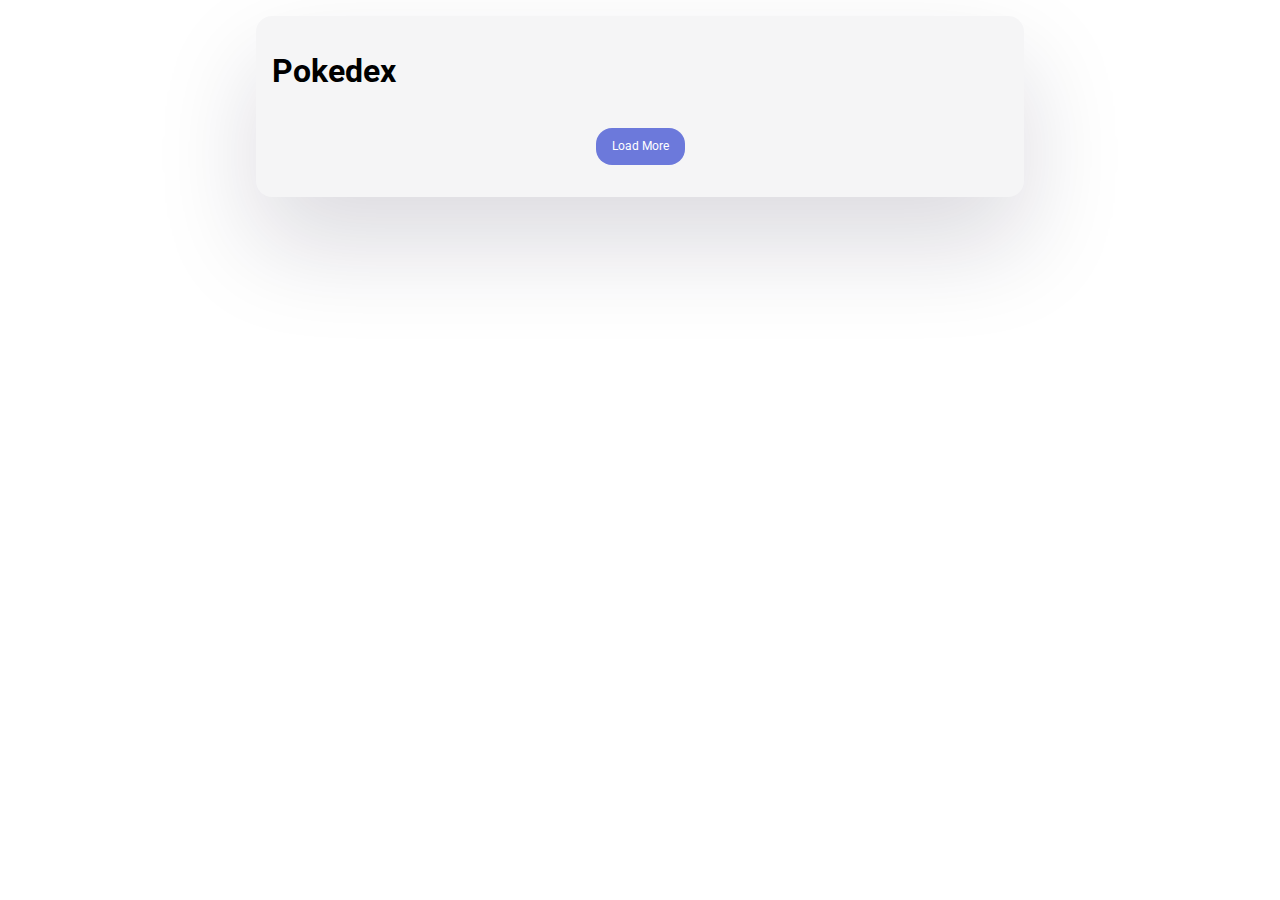
<file: index.html>
<!DOCTYPE html>
<html lang="pt-br">
	<head>
		<meta charset="UTF-8" />
		<meta name="viewport" content="width=device-width, initial-scale=1.0" />
		<title>Pokedex</title>
		<link rel="stylesheet" href="normalize.css" />
		<link rel="preconnect" href="https://fonts.googleapis.com" />
		<link rel="preconnect" href="https://fonts.gstatic.com" crossorigin />
		<link
			href="https://fonts.googleapis.com/css2?family=Roboto:wght@100;300;500;700&display=swap"
			rel="stylesheet"
		/>
		<link rel="stylesheet" href="assets/css/global.css" />
		<link rel="stylesheet" href="assets/css/pokedex.css" />
	</head>
	<body>
		<section class="content">
			<h1>Pokedex</h1>
			<ul id="pokemons">
			</ul>
			<div class="pagination">
				<button id="loadMore">Load More</button>
			</div>
		</section>
		<script src="./assets/js/pokemon-model.js"></script>
		<script src="./assets/js/poke-api.js"></script>
		<script src="./assets/js/main.js"></script>
	</body>
</html>
</file>
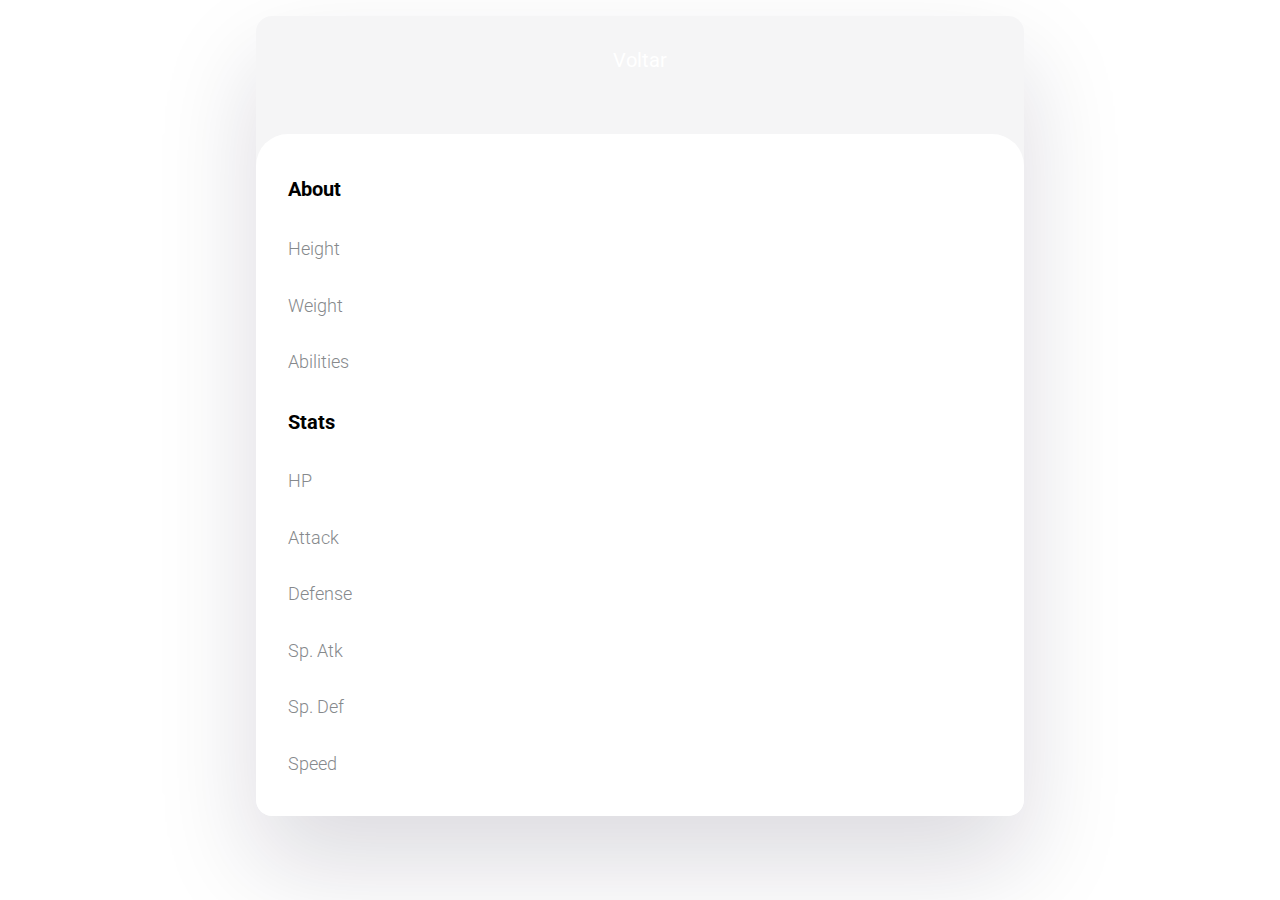
<file: pages/pokemon_details.html>
<!DOCTYPE html>
<html lang="pt-br">
	<head>
		<meta charset="UTF-8" />
		<meta name="viewport" content="width=device-width, initial-scale=1.0" />
		<title>Pokedex</title>
		<link rel="stylesheet" href="../normalize.css" />
		<link rel="preconnect" href="https://fonts.googleapis.com" />
		<link rel="preconnect" href="https://fonts.gstatic.com" crossorigin />
		<link
			href="https://fonts.googleapis.com/css2?family=Roboto:wght@100;300;500;700&display=swap"
			rel="stylesheet"
		/>
		<link rel="stylesheet" href="../assets/css/global.css" />
		<link rel="stylesheet" href="../assets/css/detail.css" />
	</head>
	<body>
		<section class="content">
			<div id="info">
				<button><a href="../index.html">Voltar</a></button>
				<div id="info__container">
					<h1 id="pokemon-name"></h1>
					<span id="number"></span>
				</div>
				<div id="types">
					<span id="type1"></span>
					<span id="type2"></span>
				</div>
				<img id="pokemon-img" />
			</div>
			<div id="about">
				<p class="subtitle">About</p>
				<div id="basic">
					<p>Height</p>
					<span id="height"></span>
					<p>Weight</p>
					<span id="weight"></span>
					<p>Abilities</p>
					<span id="abilities"></span>
				</div>
				<p class="subtitle">Stats</p>
				<div id="stats">
					<p>HP</p>
					<span id="hp"></span>
					<p>Attack</p>
					<span id="attack"></span>
					<p>Defense</p>
					<span id="defense"></span>
					<p>Sp. Atk</p>
					<span id="spAttack"></span>
					<p>Sp. Def</p>
					<span id="spDefense"></span>
					<p>Speed</p>
					<span id="speed"></span>
				</div>
				<div id="sprites">
					<img id="front_sprite" />
					<img id="back_sprite" />
				</div>
			</div>
		</section>
		<script src="../assets/js/pokemon-model.js"></script>
		<script src="../assets/js/poke-api.js"></script>
		<script src="../assets/js/pokemon-details.js"></script>
	</body>
</html>
</file>
<file: assets/css/global.css>
* {
    font-family: 'Roboto', sans-serif;
    box-sizing: border-box;
}

body {
    min-width: 320px;
    padding: 1rem 0;
}

.content {
    background-color: #f5f5f6;
    border-radius: 1rem;
    box-shadow: rgba(17, 12, 46, 0.15) 0px 48px 100px 0px;
    padding: 1rem;
}

@media screen and (min-width: 768px) {
    .content {
        max-width: 60%;
        margin: 0 auto;
    }
}
</file>
<file: assets/css/pokedex.css>
#pokemons {
	display: grid;
	grid-template-columns: repeat(auto-fit, minmax(160px, 1fr));
	list-style: none;
	margin: 0;
	padding: 0;
}

.pokemon {
	color: #fff;
	border-radius: 1rem;
	display: flex;
	flex-direction: column;
	margin: 0.5rem;
	padding: 1rem;
	transition: 0.25s all;
}

.pokemon:hover {
	cursor: pointer;
	transform: translateY(-5px);
}

.pokemon .number {
	color: #fff;
	font-weight: 700;
	font-size: 0.625rem;
	text-align: right;
}

.pokemon .name {
	text-transform: capitalize;
}

.pokemon .detail {
	align-items: center;
	display: flex;
	flex-direction: row;
	justify-content: space-between;
}

.pokemon .detail .types {
	list-style: none;
	margin: 0;
	padding: 0;
}

.types .type {
	border-radius: 1rem;
	filter: brightness(115%);
	font-size: 0.625rem;
	margin: 0.25rem 0;
	padding: 0.25rem 0.5rem;
	text-transform: capitalize;
}

.pokemon .detail img {
	max-width: 100%;
	height: 70px;
}

.pagination {
	align-items: center;
	display: flex;
	justify-content: center;
	margin: 1rem 0;
	width: 100%;
}

.pagination button {
	background-color: #6c79db;
	border: none;
	border-radius: 1rem;
	color: #fff;
	cursor: pointer;
	font-size: 0.75rem;
	padding: 0.75rem 1rem;
	transition: 0.20s all;
}

#loadMore:hover {
	box-shadow: inset 8em 0 0 0 #464e8e;
}
</file>
<file: assets/css/detail.css>
.content {
	padding: 0;
}

#info {
	display: flex;
	flex-direction: column;
	padding: 2rem 1rem 0 1rem;
}

#info button {
	background-color: transparent;
	border: none;
	justify-self: start;
}

#info__container {
	align-items: center;
	display: flex;
	justify-content: space-between;
}

button a {
	color: #fff;
	font-family: 'Roboto', 'Sans-serif';
	font-size: 1.25rem;
	text-decoration: none;
}

#pokemon-name {
	color: #fff;
	text-transform: capitalize;
}

#number {
	color: #fff;
	font-size: 1.125rem;
	font-weight: 300;
}

#types span {
	border-radius: 1rem;
	color: #fff;
	filter: brightness(115%);
	font-size: 0.75rem;
	padding: 0.5rem 1rem;
	text-transform: capitalize;
}

#pokemon-img {
	align-self: center;
	position: relative;
	top: 30px;
	filter: drop-shadow(15px 5px rgba(0, 0, 0, 0.2));
	width: 200px;
}

#about {
	background-color: #fff;
	border-collapse: collapse;
	border-radius: 2rem 2rem 1rem 1rem;
	padding: 1.5rem 2rem;
}

.subtitle {
	font-size: 1.250rem;
	font-weight: 700;
}

#basic, #stats {
	align-items: center;
	display: grid;
	font-size: 1.120rem;
	font-weight: 300;
	grid-template-columns: 35% 50%;
}

#basic p, #stats p {
	color: #86898c;
}

#sprites {
	align-items: center;
	display: flex;
	justify-content: space-around;
}

#sprites img {
	width: 35%;
}


@media screen and (min-width: 768px) {
	#info {
		padding: 2rem 25% 0 25%;
	}

	#sprites img {
		width: 20%;
	}
}
</file>
